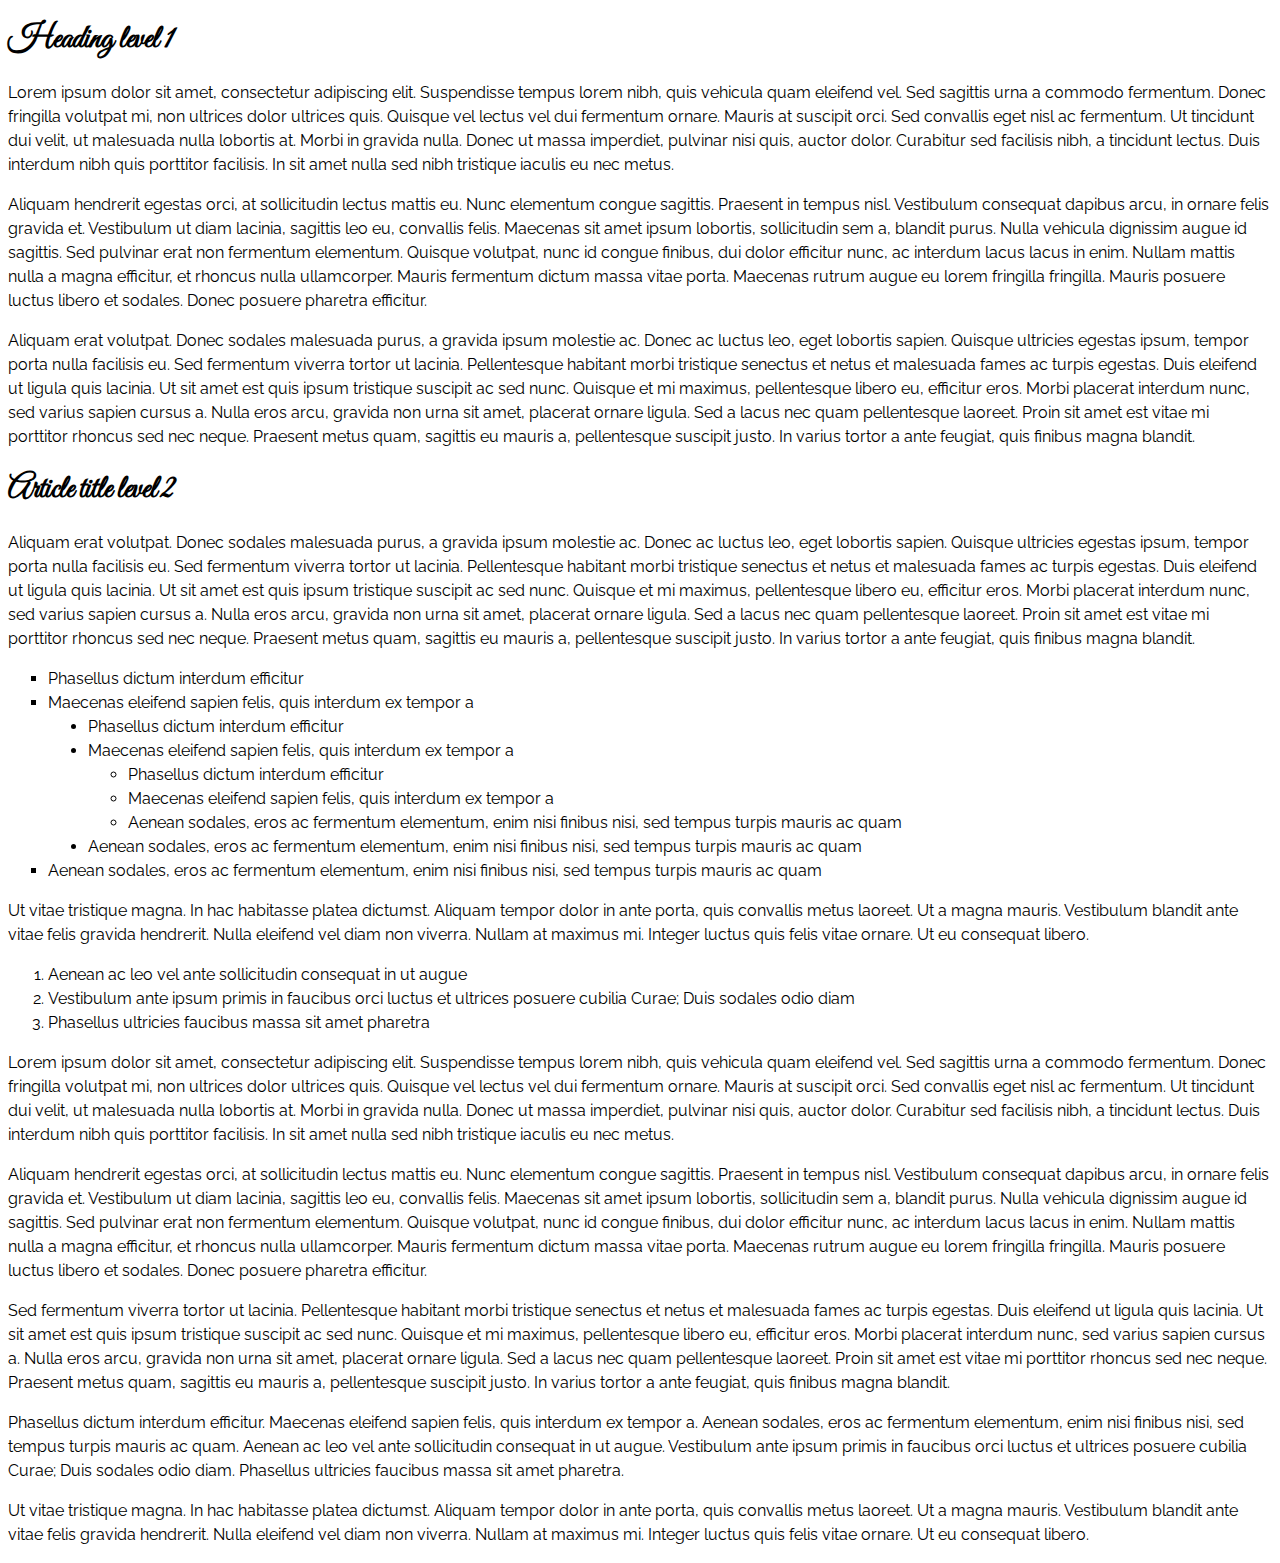
<file: zad5/index.html>
<!DOCTYPE html>
<html lang="en">
  <head>
    <meta charset="UTF-8" />
    <meta http-equiv="X-UA-Compatible" content="IE=edge" />
    <meta name="viewport" content="width=device-width, initial-scale=1.0" />
    <title>"Fonts Speciment Great Vibes + Raleway</title>
    <link rel="stylesheet" href="style.css" />
  </head>
  <body>
    <h1>Heading level 1</h1>
    <p>
      Lorem ipsum dolor sit amet, consectetur adipiscing elit. Suspendisse
      tempus lorem nibh, quis vehicula quam eleifend vel. Sed sagittis urna a
      commodo fermentum. Donec fringilla volutpat mi, non ultrices dolor
      ultrices quis. Quisque vel lectus vel dui fermentum ornare. Mauris at
      suscipit orci. Sed convallis eget nisl ac fermentum. Ut tincidunt dui
      velit, ut malesuada nulla lobortis at. Morbi in gravida nulla. Donec ut
      massa imperdiet, pulvinar nisi quis, auctor dolor. Curabitur sed facilisis
      nibh, a tincidunt lectus. Duis interdum nibh quis porttitor facilisis. In
      sit amet nulla sed nibh tristique iaculis eu nec metus.
    </p>
    <p>
      Aliquam hendrerit egestas orci, at sollicitudin lectus mattis eu. Nunc
      elementum congue sagittis. Praesent in tempus nisl. Vestibulum consequat
      dapibus arcu, in ornare felis gravida et. Vestibulum ut diam lacinia,
      sagittis leo eu, convallis felis. Maecenas sit amet ipsum lobortis,
      sollicitudin sem a, blandit purus. Nulla vehicula dignissim augue id
      sagittis. Sed pulvinar erat non fermentum elementum. Quisque volutpat,
      nunc id congue finibus, dui dolor efficitur nunc, ac interdum lacus lacus
      in enim. Nullam mattis nulla a magna efficitur, et rhoncus nulla
      ullamcorper. Mauris fermentum dictum massa vitae porta. Maecenas rutrum
      augue eu lorem fringilla fringilla. Mauris posuere luctus libero et
      sodales. Donec posuere pharetra efficitur.
    </p>
    <p>
      Aliquam erat volutpat. Donec sodales malesuada purus, a gravida ipsum
      molestie ac. Donec ac luctus leo, eget lobortis sapien. Quisque ultricies
      egestas ipsum, tempor porta nulla facilisis eu. Sed fermentum viverra
      tortor ut lacinia. Pellentesque habitant morbi tristique senectus et netus
      et malesuada fames ac turpis egestas. Duis eleifend ut ligula quis
      lacinia. Ut sit amet est quis ipsum tristique suscipit ac sed nunc.
      Quisque et mi maximus, pellentesque libero eu, efficitur eros. Morbi
      placerat interdum nunc, sed varius sapien cursus a. Nulla eros arcu,
      gravida non urna sit amet, placerat ornare ligula. Sed a lacus nec quam
      pellentesque laoreet. Proin sit amet est vitae mi porttitor rhoncus sed
      nec neque. Praesent metus quam, sagittis eu mauris a, pellentesque
      suscipit justo. In varius tortor a ante feugiat, quis finibus magna
      blandit.
    </p>
    <h1>Article title level 2</h1>
    <p>
      Aliquam erat volutpat. Donec sodales malesuada purus, a gravida ipsum
      molestie ac. Donec ac luctus leo, eget lobortis sapien. Quisque ultricies
      egestas ipsum, tempor porta nulla facilisis eu. Sed fermentum viverra
      tortor ut lacinia. Pellentesque habitant morbi tristique senectus et netus
      et malesuada fames ac turpis egestas. Duis eleifend ut ligula quis
      lacinia. Ut sit amet est quis ipsum tristique suscipit ac sed nunc.
      Quisque et mi maximus, pellentesque libero eu, efficitur eros. Morbi
      placerat interdum nunc, sed varius sapien cursus a. Nulla eros arcu,
      gravida non urna sit amet, placerat ornare ligula. Sed a lacus nec quam
      pellentesque laoreet. Proin sit amet est vitae mi porttitor rhoncus sed
      nec neque. Praesent metus quam, sagittis eu mauris a, pellentesque
      suscipit justo. In varius tortor a ante feugiat, quis finibus magna
      blandit.
    </p>
    <ul type="square">
      <li>Phasellus dictum interdum efficitur</li>
      <li>
        Maecenas eleifend sapien felis, quis interdum ex tempor a
        <ul type="disc">
          <li>Phasellus dictum interdum efficitur</li>
          <li>
            Maecenas eleifend sapien felis, quis interdum ex tempor a
            <ul type="circle">
              <li>Phasellus dictum interdum efficitur</li>
              <li>Maecenas eleifend sapien felis, quis interdum ex tempor a</li>
              <li>
                Aenean sodales, eros ac fermentum elementum, enim nisi finibus
                nisi, sed tempus turpis mauris ac quam
              </li>
            </ul>
          </li>
          <li>
            Aenean sodales, eros ac fermentum elementum, enim nisi finibus nisi,
            sed tempus turpis mauris ac quam
          </li>
        </ul>
      </li>
      <li>
        Aenean sodales, eros ac fermentum elementum, enim nisi finibus nisi, sed
        tempus turpis mauris ac quam
      </li>
    </ul>
    <p>
      Ut vitae tristique magna. In hac habitasse platea dictumst. Aliquam tempor
      dolor in ante porta, quis convallis metus laoreet. Ut a magna mauris.
      Vestibulum blandit ante vitae felis gravida hendrerit. Nulla eleifend vel
      diam non viverra. Nullam at maximus mi. Integer luctus quis felis vitae
      ornare. Ut eu consequat libero.
    </p>
    <ol>
      <li>Aenean ac leo vel ante sollicitudin consequat in ut augue</li>
      <li>
        Vestibulum ante ipsum primis in faucibus orci luctus et ultrices posuere
        cubilia Curae; Duis sodales odio diam
      </li>
      <li>Phasellus ultricies faucibus massa sit amet pharetra</li>
    </ol>
    <p>
      Lorem ipsum dolor sit amet, consectetur adipiscing elit. Suspendisse
      tempus lorem nibh, quis vehicula quam eleifend vel. Sed sagittis urna a
      commodo fermentum. Donec fringilla volutpat mi, non ultrices dolor
      ultrices quis. Quisque vel lectus vel dui fermentum ornare. Mauris at
      suscipit orci. Sed convallis eget nisl ac fermentum. Ut tincidunt dui
      velit, ut malesuada nulla lobortis at. Morbi in gravida nulla. Donec ut
      massa imperdiet, pulvinar nisi quis, auctor dolor. Curabitur sed facilisis
      nibh, a tincidunt lectus. Duis interdum nibh quis porttitor facilisis. In
      sit amet nulla sed nibh tristique iaculis eu nec metus.
    </p>
    <p>
      Aliquam hendrerit egestas orci, at sollicitudin lectus mattis eu. Nunc
      elementum congue sagittis. Praesent in tempus nisl. Vestibulum consequat
      dapibus arcu, in ornare felis gravida et. Vestibulum ut diam lacinia,
      sagittis leo eu, convallis felis. Maecenas sit amet ipsum lobortis,
      sollicitudin sem a, blandit purus. Nulla vehicula dignissim augue id
      sagittis. Sed pulvinar erat non fermentum elementum. Quisque volutpat,
      nunc id congue finibus, dui dolor efficitur nunc, ac interdum lacus lacus
      in enim. Nullam mattis nulla a magna efficitur, et rhoncus nulla
      ullamcorper. Mauris fermentum dictum massa vitae porta. Maecenas rutrum
      augue eu lorem fringilla fringilla. Mauris posuere luctus libero et
      sodales. Donec posuere pharetra efficitur.
    </p>
    <p>
      Sed fermentum viverra tortor ut lacinia. Pellentesque habitant morbi
      tristique senectus et netus et malesuada fames ac turpis egestas. Duis
      eleifend ut ligula quis lacinia. Ut sit amet est quis ipsum tristique
      suscipit ac sed nunc. Quisque et mi maximus, pellentesque libero eu,
      efficitur eros. Morbi placerat interdum nunc, sed varius sapien cursus a.
      Nulla eros arcu, gravida non urna sit amet, placerat ornare ligula. Sed a
      lacus nec quam pellentesque laoreet. Proin sit amet est vitae mi porttitor
      rhoncus sed nec neque. Praesent metus quam, sagittis eu mauris a,
      pellentesque suscipit justo. In varius tortor a ante feugiat, quis finibus
      magna blandit.
    </p>
    <p>
      Phasellus dictum interdum efficitur. Maecenas eleifend sapien felis, quis
      interdum ex tempor a. Aenean sodales, eros ac fermentum elementum, enim
      nisi finibus nisi, sed tempus turpis mauris ac quam. Aenean ac leo vel
      ante sollicitudin consequat in ut augue. Vestibulum ante ipsum primis in
      faucibus orci luctus et ultrices posuere cubilia Curae; Duis sodales odio
      diam. Phasellus ultricies faucibus massa sit amet pharetra.
    </p>
    <p>
      Ut vitae tristique magna. In hac habitasse platea dictumst. Aliquam tempor
      dolor in ante porta, quis convallis metus laoreet. Ut a magna mauris.
      Vestibulum blandit ante vitae felis gravida hendrerit. Nulla eleifend vel
      diam non viverra. Nullam at maximus mi. Integer luctus quis felis vitae
      ornare. Ut eu consequat libero.
    </p>
  </body>
</html>
</file>
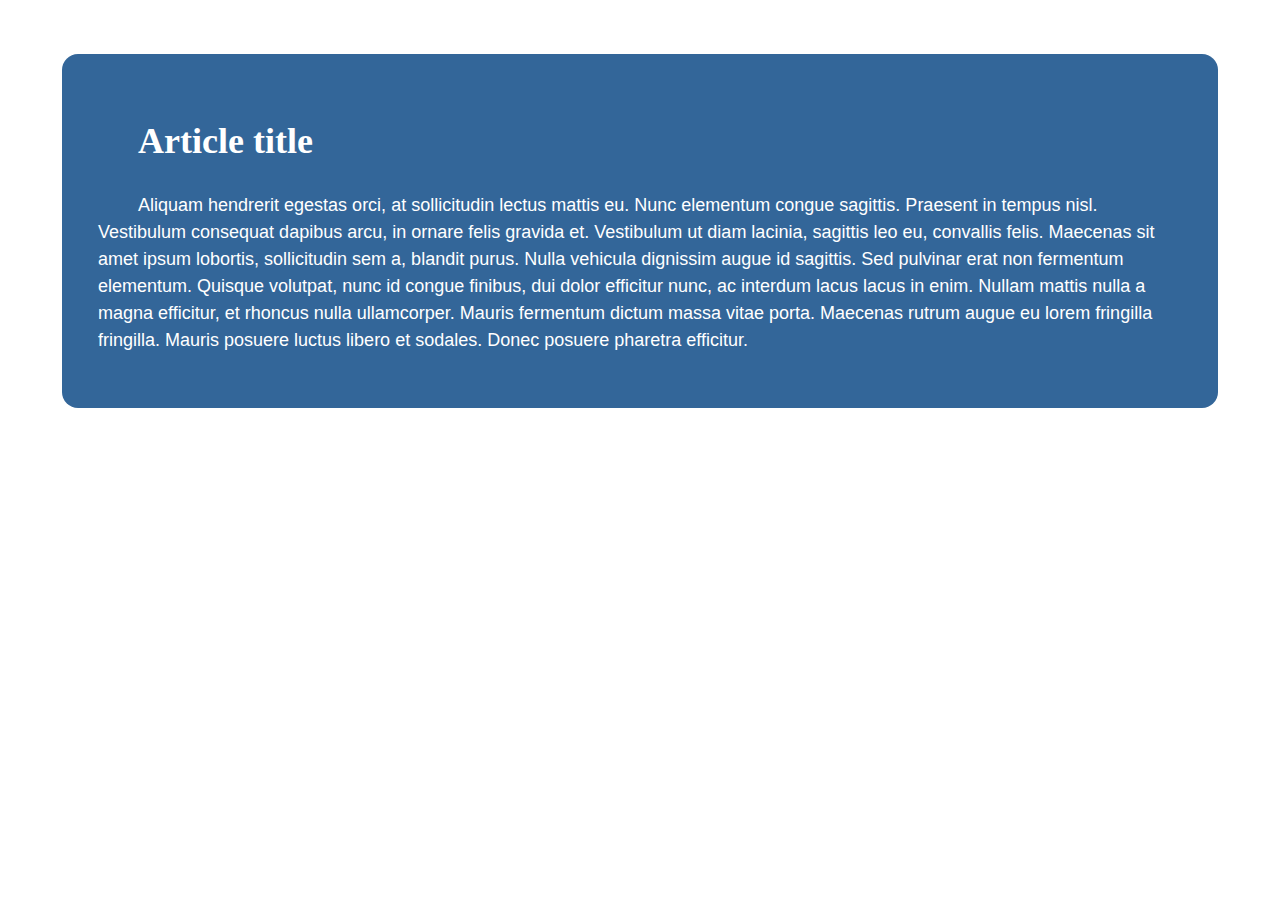
<file: zad6/contrasting-colors.html>
<!DOCTYPE html>
<html>

<head>
    <title>Contrasting Colors</title>
    <link rel="stylesheet" href="styles.css">
</head>

<body>
    <article>
        <h1>Article title</h1>
        <p>Aliquam hendrerit egestas orci, at sollicitudin lectus mattis eu. Nunc elementum congue sagittis. Praesent in tempus nisl. Vestibulum consequat dapibus arcu, in ornare felis gravida et. Vestibulum ut diam lacinia, sagittis leo eu, convallis felis.
            Maecenas sit amet ipsum lobortis, sollicitudin sem a, blandit purus. Nulla vehicula dignissim augue id sagittis. Sed pulvinar erat non fermentum elementum. Quisque volutpat, nunc id congue finibus, dui dolor efficitur nunc, ac interdum lacus
            lacus in enim. Nullam mattis nulla a magna efficitur, et rhoncus nulla ullamcorper. Mauris fermentum dictum massa vitae porta. Maecenas rutrum augue eu lorem fringilla fringilla. Mauris posuere luctus libero et sodales. Donec posuere pharetra
            efficitur.
        </p>

    </article>

</body>

</html>
</file>
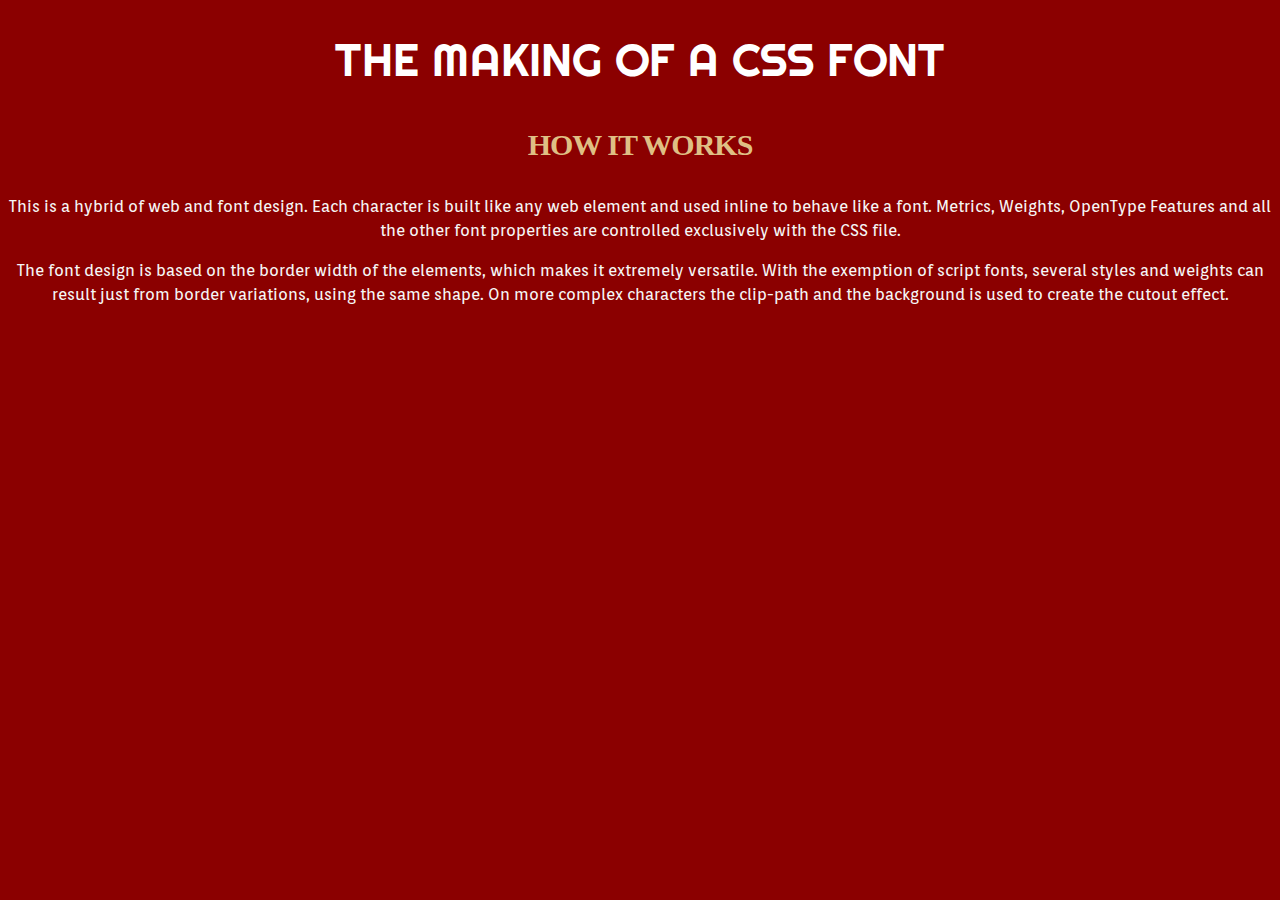
<file: zad7/making-css-font.html>
<!DOCTYPE html>
<html>

<head>
    <title>The Making of a CSS Font</title>
    <link rel="stylesheet" href="styles.css">
</head>

<body>
    <h1>
        The Making of a CSS Font
    </h1>
    <h2>
        How it works
    </h2>
    <p>
        This is a hybrid of web and font design. Each character is built like any web element and used inline to behave like a font. Metrics, Weights, OpenType Features and all the other font properties are controlled exclusively with the CSS file.
    </p>
    <p>
        The font design is based on the border width of the elements, which makes it extremely versatile. With the exemption of script fonts, several styles and weights can result just from border variations, using the same shape. On more complex characters the
        clip-path and the background is used to create the cutout effect.
    </p>

</body>

</html>
</file>
<file: zad5/style.css>
@import url('https://fonts.googleapis.com/css2?family=Raleway:ital,wght@0,100;0,200;0,300;0,400;0,500;0,600;0,700;0,800;0,900;1,100;1,200;1,300;1,400;1,500;1,600;1,700;1,800;1,900&display=swap');
@import url('https://fonts.googleapis.com/css2?family=Great+Vibes&display=swap');

body{
    font-family: "Raleway", sans-serif;
    font-size: 16px;
    line-height: 1.5;
}
h1{
    font-family: "Great Vibes", cursive;
    line-height: 1.2;
    font-weight: bold;
}
</file>
<file: zad6/styles.css>
body{
    font-family: Helvetica, sans-serif;
    font-size: 18px;
    line-height: 1.5;
    background-color: white;
}
article{
    margin: 54px;
    padding: 36px;
    border-radius: 16px;
    color: white;
    text-indent: 40px;
    background-color: rgb(51, 102, 153);
}
h1{
    font-family: Georgia, serif;
}
</file>
<file: zad7/styles.css>
@import url('https://fonts.googleapis.com/css2?family=Righteous&display=swap');
@import url('https://fonts.googleapis.com/css2?family=Orienta&display=swap');

body{
    background-color: darkred;
}
h1{
    font-family: 'Righteous', cursive;
    font-size: 45px;
    font-weight: normal;
    line-height: 60px;
    color: #fff;
    text-transform: uppercase;
    text-align: center;
}
h2{
    font-size: 30px;
    line-height: 50px;
    letter-spacing: -1px;
    color: #DFBF84;
    text-transform: uppercase;
    text-align: center;
}
p{
    font-family: 'Orienta', sans-serif;
    font-size: 16px;
    line-height: 24px;
    color: #f6f6f6;
    text-align: center;
}
</file>
